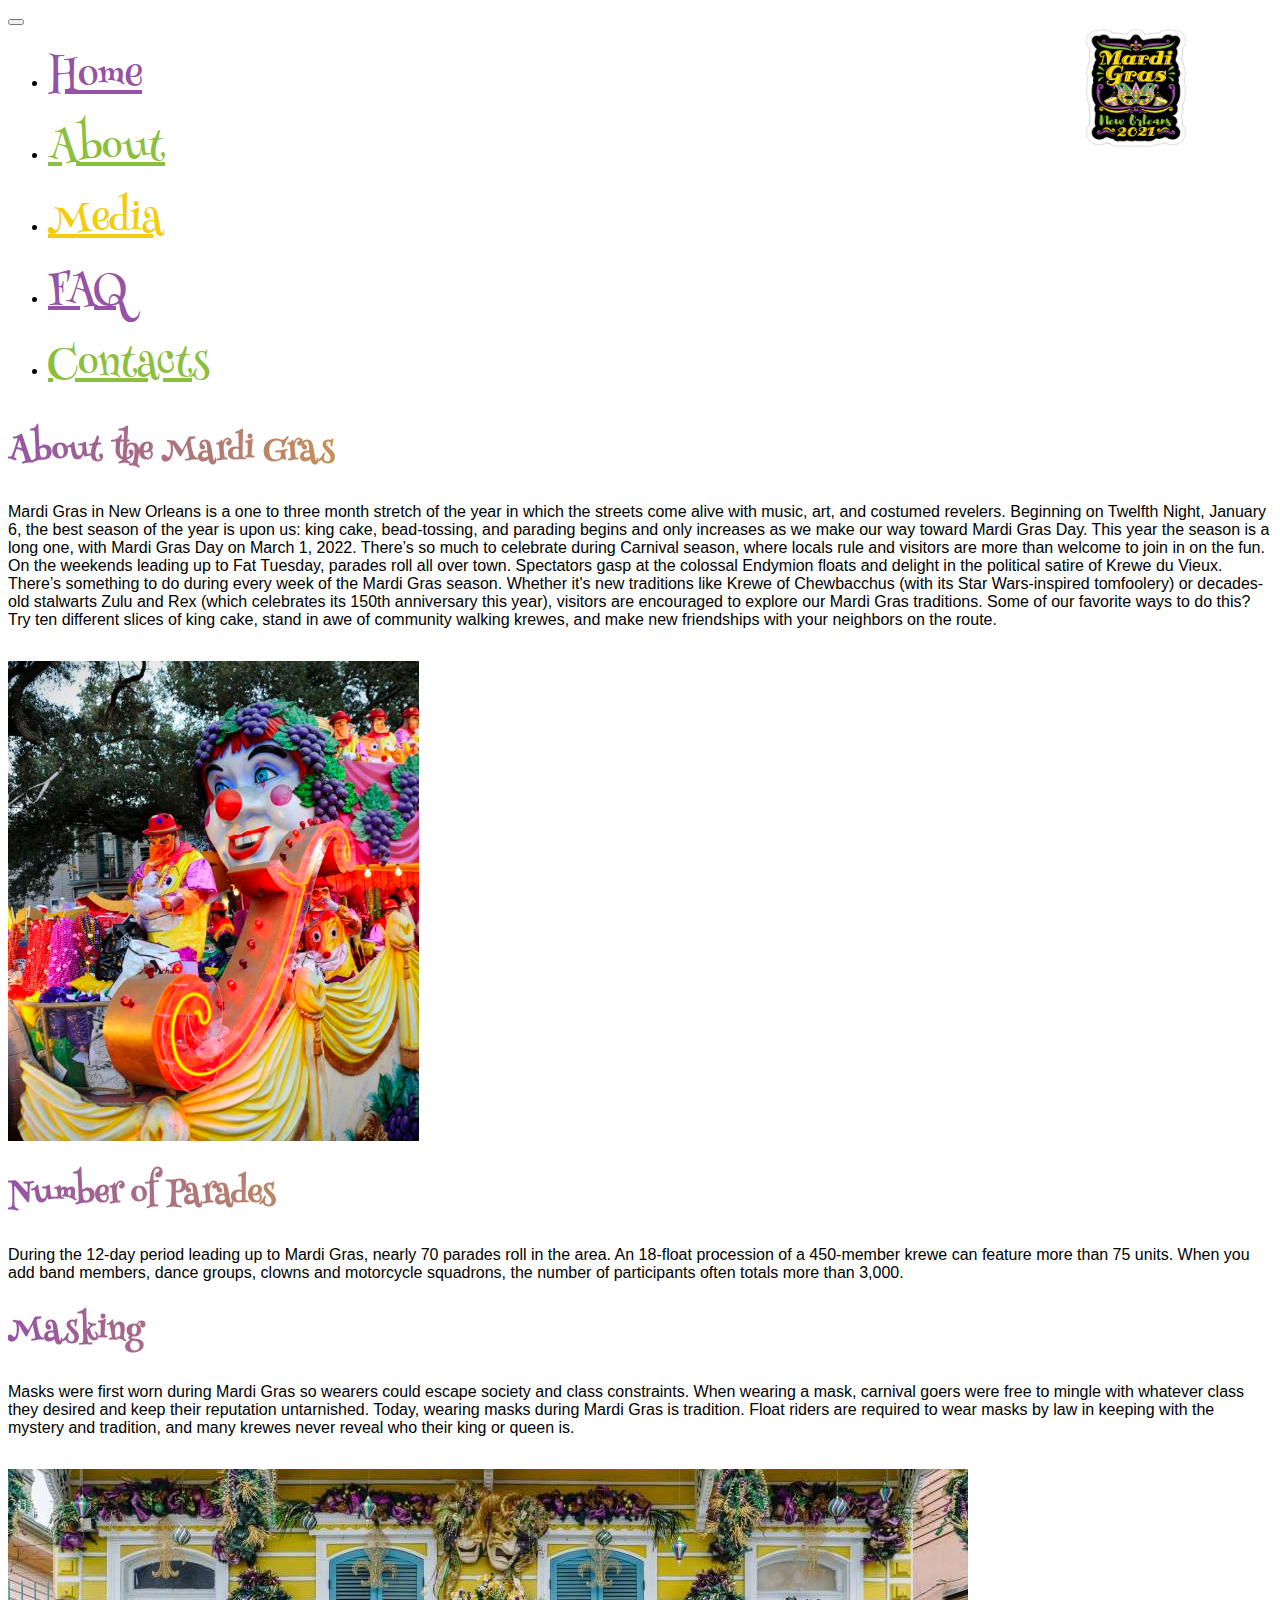
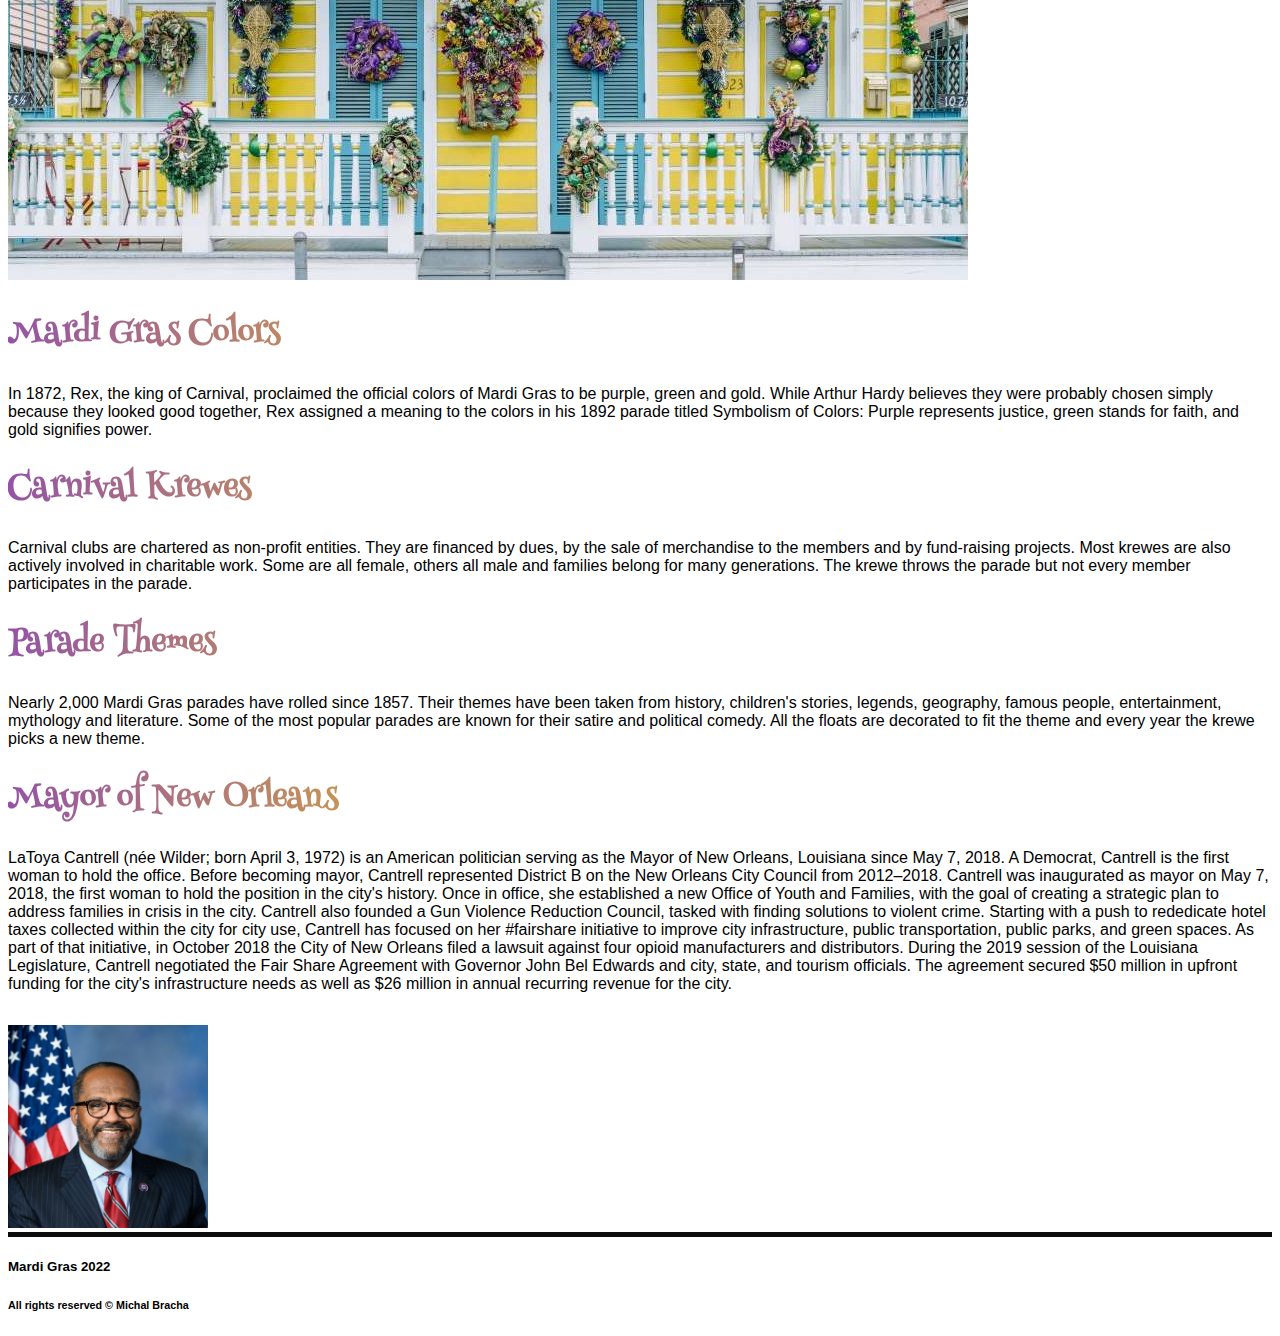
<file: about.html>
<!DOCTYPE html>
<html lang="en">
  <head>
    <meta charset="UTF-8" />
    <meta http-equiv="X-UA-Compatible" content="IE=edge" />
    <meta name="viewport" content="width=device-width, initial-scale=1.0" />
    <!-- font-awesome link -->
    <link
      rel="stylesheet"
      href="https://cdnjs.cloudflare.com/ajax/libs/font-awesome/6.1.1/css/all.min.css"
      integrity="sha512-KfkfwYDsLkIlwQp6LFnl8zNdLGxu9YAA1QvwINks4PhcElQSvqcyVLLD9aMhXd13uQjoXtEKNosOWaZqXgel0g=="
      crossorigin="anonymous"
      referrerpolicy="no-referrer"
    />
    <!-- bootstrap link -->
    <link
      href="https://cdn.jsdelivr.net/npm/bootstrap@5.1.3/dist/css/bootstrap.min.css"
      rel="stylesheet"
      integrity="sha384-1BmE4kWBq78iYhFldvKuhfTAU6auU8tT94WrHftjDbrCEXSU1oBoqyl2QvZ6jIW3"
      crossorigin="anonymous"
    />
    <!-- my style link -->
    <link rel="stylesheet" href="scss/style.css" />
    <title>About</title>
  </head>
  <body>
    <!-- navbar -->
    <nav class="navbar navbar-expand-md navbar-dark bg-dark sticky-top">
      <div class="container logo"></div>
      <div class="container-fluid">
        <button
          class="navbar-toggler"
          type="button"
          data-bs-toggle="collapse"
          data-bs-target="#navbarSupportedContent"
          aria-controls="navbarSupportedContent"
          aria-expanded="false"
          aria-label="Toggle navigation"
        >
          <span class="navbar-toggler-icon"></span>
        </button>
        <div class="collapse navbar-collapse" id="navbarSupportedContent">
          <ul class="navbar-nav me-auto mb-2 mb-md-0 mx-auto">
            <li class="nav-item">
              <a
                class="nav-link active AColor mx-2"
                aria-current="page"
                href="index.html"
                >Home</a
              >
            </li>
            <li class="nav-item">
              <a
                class="nav-link BColor mx-2"
                aria-current="page"
                href="about.html"
                >About</a
              >
            </li>
            <li class="nav-item">
              <a
                class="nav-link CColor mx-2"
                aria-current="page"
                href="media.html"
                >Media</a
              >
            </li>
            <li class="nav-item">
              <a
                class="nav-link AColor mx-2"
                aria-current="page"
                href="FAQ.html"
                >FAQ</a
              >
            </li>
            <li class="nav-item">
              <a
                class="nav-link BColor mx-2"
                aria-current="page"
                href="Contacts.html"
                >Contacts</a
              >
            </li>
          </ul>
        </div>
      </div>
    </nav>

    <div class="container">
      <div class="row">
        <div class="col-lg-6">
          <h1 class="headlines mt-5">About the Mardi Gras</h1>
          <p>
            Mardi Gras in New Orleans is a one to three month stretch of the
            year in which the streets come alive with music, art, and costumed
            revelers. Beginning on Twelfth Night, January 6, the best season of
            the year is upon us: king cake, bead-tossing, and parading begins
            and only increases as we make our way toward Mardi Gras Day. This
            year the season is a long one, with Mardi Gras Day on March 1, 2022.
            There’s so much to celebrate during Carnival season, where locals
            rule and visitors are more than welcome to join in on the fun. On
            the weekends leading up to Fat Tuesday, parades roll all over town.
            Spectators gasp at the colossal Endymion floats and delight in the
            political satire of Krewe du Vieux. There’s something to do during
            every week of the Mardi Gras season. Whether it's new traditions
            like Krewe of Chewbacchus (with its Star Wars-inspired tomfoolery)
            or decades-old stalwarts Zulu and Rex (which celebrates its 150th
            anniversary this year), visitors are encouraged to explore our Mardi
            Gras traditions. Some of our favorite ways to do this? Try ten
            different slices of king cake, stand in awe of community walking
            krewes, and make new friendships with your neighbors on the route.
          </p>
        </div>
        <img
          src="/images/gal12.jpg"
          alt="Photo from the Mardi Gras celebrations"
          class="col-lg-6 imgAbout mt-5"
        />

        <div class="col-lg-6">
          <h1 class="headlines mt-5">Number of Parades</h1>
          <p>
            During the 12-day period leading up to Mardi Gras, nearly 70 parades
            roll in the area. An 18-float procession of a 450-member krewe can
            feature more than 75 units. When you add band members, dance groups,
            clowns and motorcycle squadrons, the number of participants often
            totals more than 3,000.
          </p>
        </div>
        <div class="col-lg-6">
          <h1 class="headlines mt-5">Masking</h1>
          <p>
            Masks were first worn during Mardi Gras so wearers could escape
            society and class constraints. When wearing a mask, carnival goers
            were free to mingle with whatever class they desired and keep their
            reputation untarnished. Today, wearing masks during Mardi Gras is
            tradition. Float riders are required to wear masks by law in keeping
            with the mystery and tradition, and many krewes never reveal who
            their king or queen is.
          </p>
        </div>

        <img
          src="/images/mardu gras colors.jpg"
          alt="mardu gras colors"
          class="col-lg-6 imgAbout mt-5"
        />
        <div class="col-lg-6">
          <h1 class="headlines mt-5">Mardi Gras Colors</h1>
          <p>
            In 1872, Rex, the king of Carnival, proclaimed the official colors
            of Mardi Gras to be purple, green and gold. While Arthur Hardy
            believes they were probably chosen simply because they looked good
            together, Rex assigned a meaning to the colors in his 1892 parade
            titled Symbolism of Colors: Purple represents justice, green stands
            for faith, and gold signifies power.
          </p>
        </div>

        <div class="col-lg-6">
          <h1 class="headlines mt-5">Carnival Krewes</h1>
          <p>
            Carnival clubs are chartered as non-profit entities. They are
            financed by dues, by the sale of merchandise to the members and by
            fund-raising projects. Most krewes are also actively involved in
            charitable work. Some are all female, others all male and families
            belong for many generations. The krewe throws the parade but not
            every member participates in the parade.
          </p>
        </div>
        <div class="col-lg-6">
          <h1 class="headlines mt-5">Parade Themes</h1>
          <p>
            Nearly 2,000 Mardi Gras parades have rolled since 1857. Their themes
            have been taken from history, children's stories, legends,
            geography, famous people, entertainment, mythology and literature.
            Some of the most popular parades are known for their satire and
            political comedy. All the floats are decorated to fit the theme and
            every year the krewe picks a new theme.
          </p>
        </div>

        <div class="col-lg-6">
          <h1 class="headlines mt-5">Mayor of New Orleans</h1>
          <p>
            LaToya Cantrell (née Wilder; born April 3, 1972) is an American
            politician serving as the Mayor of New Orleans, Louisiana since May
            7, 2018. A Democrat, Cantrell is the first woman to hold the office.
            Before becoming mayor, Cantrell represented District B on the New
            Orleans City Council from 2012–2018. Cantrell was inaugurated as
            mayor on May 7, 2018, the first woman to hold the position in the
            city's history. Once in office, she established a new Office of
            Youth and Families, with the goal of creating a strategic plan to
            address families in crisis in the city. Cantrell also founded a Gun
            Violence Reduction Council, tasked with finding solutions to violent
            crime. Starting with a push to rededicate hotel taxes collected
            within the city for city use, Cantrell has focused on her #fairshare
            initiative to improve city infrastructure, public transportation,
            public parks, and green spaces. As part of that initiative, in
            October 2018 the City of New Orleans filed a lawsuit against four
            opioid manufacturers and distributors. During the 2019 session of
            the Louisiana Legislature, Cantrell negotiated the Fair Share
            Agreement with Governor John Bel Edwards and city, state, and
            tourism officials. The agreement secured $50 million in upfront
            funding for the city's infrastructure needs as well as $26 million
            in annual recurring revenue for the city. 
          </p>
        </div>
        <img
          src="/images/Rep._Troy_Carter.jpg"
          alt="Mayor of New Orleans"
          width="200"
          class="col-lg-6 imgAbout mt-5"
        />
      </div>
    </div>
     <!-- footer -->
     <footer>
      <div class="alert alert-secondary text-center borderTop mb-0 mt-3" role="alert">
        <h5>Mardi Gras 2022</h5>
        <h6>All rights reserved © Michal Bracha</h6>
        <div class="fs-4">
          <i class="fa-brands fa-whatsapp"></i>
          <i class="fa-brands fa-facebook-square"></i>
          <i class="fa-brands fa-instagram-square"></i>
        </div>
      </div>
    </footer>
    <!-- js bootstrap script -->
    <script
      src="https://cdn.jsdelivr.net/npm/bootstrap@5.1.3/dist/js/bootstrap.bundle.min.js"
      integrity="sha384-ka7Sk0Gln4gmtz2MlQnikT1wXgYsOg+OMhuP+IlRH9sENBO0LRn5q+8nbTov4+1p"
      crossorigin="anonymous"
    ></script>
  </body>
</html>
</file>
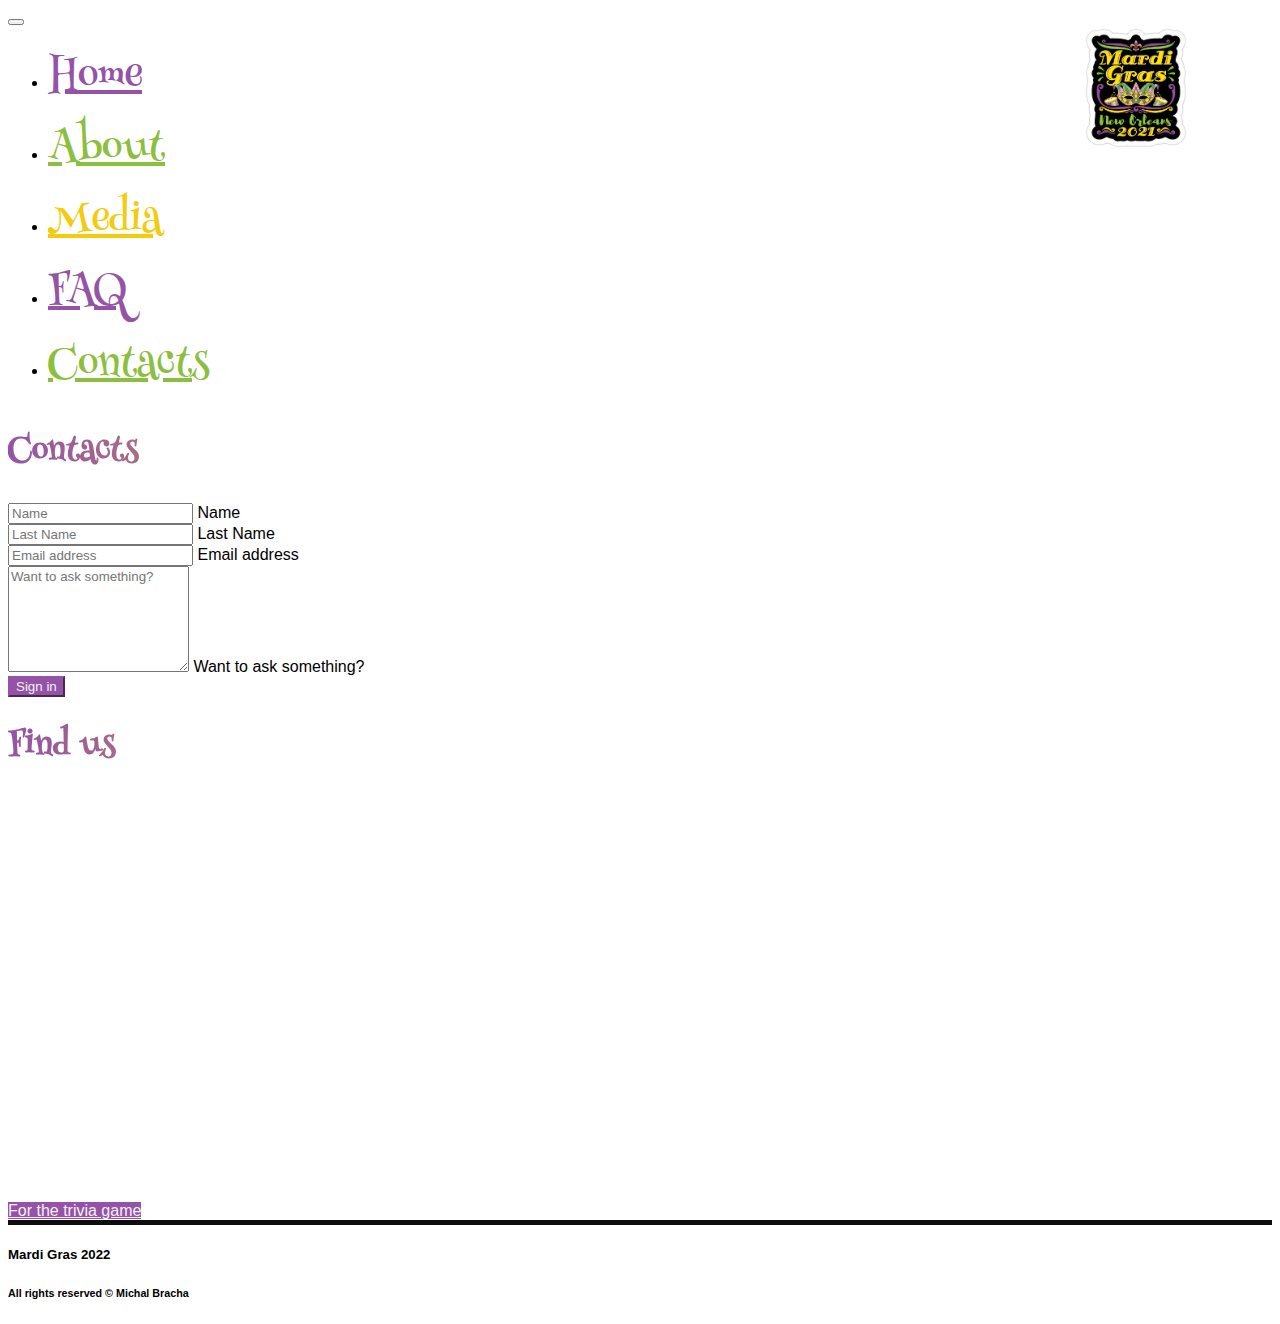
<file: Contacts.html>
<!DOCTYPE html>
<html lang="en">
  <head>
    <meta charset="UTF-8" />
    <meta http-equiv="X-UA-Compatible" content="IE=edge" />
    <meta name="viewport" content="width=device-width, initial-scale=1.0" />
    <!-- font-awesome link -->
    <link
      rel="stylesheet"
      href="https://cdnjs.cloudflare.com/ajax/libs/font-awesome/6.1.1/css/all.min.css"
      integrity="sha512-KfkfwYDsLkIlwQp6LFnl8zNdLGxu9YAA1QvwINks4PhcElQSvqcyVLLD9aMhXd13uQjoXtEKNosOWaZqXgel0g=="
      crossorigin="anonymous"
      referrerpolicy="no-referrer"
    />
    <!-- bootstrap link -->
    <link
      href="https://cdn.jsdelivr.net/npm/bootstrap@5.1.3/dist/css/bootstrap.min.css"
      rel="stylesheet"
      integrity="sha384-1BmE4kWBq78iYhFldvKuhfTAU6auU8tT94WrHftjDbrCEXSU1oBoqyl2QvZ6jIW3"
      crossorigin="anonymous"
    />
    <!-- my style link -->
    <link rel="stylesheet" href="scss/style.css" />
    <title>Contacts</title>
  </head>
  <body class="d-flex flex-column min-vh-100">
    <!-- navbar -->
    <nav class="navbar navbar-expand-md navbar-dark bg-dark sticky-top">
      <div class="container logo"></div>
      <div class="container-fluid">
        <button
          class="navbar-toggler"
          type="button"
          data-bs-toggle="collapse"
          data-bs-target="#navbarSupportedContent"
          aria-controls="navbarSupportedContent"
          aria-expanded="false"
          aria-label="Toggle navigation"
        >
          <span class="navbar-toggler-icon"></span>
        </button>
        <div class="collapse navbar-collapse" id="navbarSupportedContent">
          <ul class="navbar-nav me-auto mb-2 mb-md-0 mx-auto">
            <li class="nav-item">
              <a
                class="nav-link active AColor mx-2"
                aria-current="page"
                href="index.html"
                >Home</a
              >
            </li>
            <li class="nav-item">
              <a
                class="nav-link BColor mx-2"
                aria-current="page"
                href="about.html"
                >About</a
              >
            </li>
            <li class="nav-item">
              <a
                class="nav-link CColor mx-2"
                aria-current="page"
                href="media.html"
                >Media</a
              >
            </li>
            <li class="nav-item">
              <a
                class="nav-link AColor mx-2"
                aria-current="page"
                href="FAQ.html"
                >FAQ</a
              >
            </li>
            <li class="nav-item">
              <a
                class="nav-link BColor mx-2"
                aria-current="page"
                href="Contacts.html"
                >Contacts</a
              >
            </li>
          </ul>
        </div>
      </div>
    </nav>

    <div class="container">
      <div class="row">
        <!-- form-->
        <form class="col-md-6" id="formId">
          <h1 class="headlines mt-5">Contacts</h1>
          <div class="form-floating mb-3">
            <input
              type="text"
              class="form-control"
              id="floatingName"
              placeholder="Name"
              minlength="2"
            />
            <label for="floatingName">Name</label>
          </div>

          <div class="form-floating mb-3">
            <input
              type="text"
              class="form-control"
              id="floatingInputLN"
              placeholder="Last Name"
            />
            <label for="floatingInputLN">Last Name</label>
          </div>

          <div class="form-floating mb-3">
            <input
              type="email"
              class="form-control"
              id="floatingInputE"
              placeholder="Email address"
            />
            <label for="floatingInputE">Email address</label>
          </div>

          <div class="form-floating">
            <textarea
              class="form-control"
              placeholder="Want to ask something?"
              id="floatingTextarea2"
              style="height: 100px"
              required
            ></textarea>
            <label for="floatingTextarea2">Want to ask something?</label>
          </div>
          <div class="d-grid m-3">
            <button
              type="submit"
              class="btn btn_myBg my-3"
              onclick="submitBTNFloating(event)"
            >
              Sign in
            </button>
          </div>
        </form>
        <!-- map -->
        <div class="col-md-6">
          <h1 class="headlines mt-5">Find us</h1>
          <iframe
            src="https://www.google.com/maps/embed?pb=!1m18!1m12!1m3!1d3457.5438496543893!2d-90.05928851511256!3d29.935031681922204!2m3!1f0!2f0!3f0!3m2!1i1024!2i768!4f13.1!3m3!1m2!1s0x8620a665b6e83859%3A0x4e72d9c967d28d8e!2z16LXldec150g15TXnteQ16jXk9eZLdeS16jXkCDXqdecINeR15zXmdeZ158g16fXqNef!5e0!3m2!1siw!2sil!4v1651355397227!5m2!1siw!2sil"
            width="100%"
            height="400"
            style="border: 0"
            allowfullscreen=""
            loading="lazy"
            referrerpolicy="no-referrer-when-downgrade"
          ></iframe>
        </div>
      </div>
    </div>
    <div class="d-grid m-3">
      <a href="Trivia.html" class="btn btn_myBg" type="button">For the trivia game</a>
    </div>
    <!-- footer -->
    <footer class="mt-auto">
      <div
        class="alert alert-secondary text-center borderTop mb-0 bottom"
        role="alert"
      >
        <h5>Mardi Gras 2022</h5>
        <h6>All rights reserved © Michal Bracha</h6>
        <div class="fs-4">
          <i class="fa-brands fa-whatsapp"></i>
          <i class="fa-brands fa-facebook-square"></i>
          <i class="fa-brands fa-instagram-square"></i>
        </div>
      </div>
    </footer>
    <!-- js bootstrap script -->
    <script
      src="https://cdn.jsdelivr.net/npm/bootstrap@5.1.3/dist/js/bootstrap.bundle.min.js"
      integrity="sha384-ka7Sk0Gln4gmtz2MlQnikT1wXgYsOg+OMhuP+IlRH9sENBO0LRn5q+8nbTov4+1p"
      crossorigin="anonymous"
    ></script>
    <!-- my script -->
    <script src="js/contacts.js"></script>
  </body>
</html>
</file>
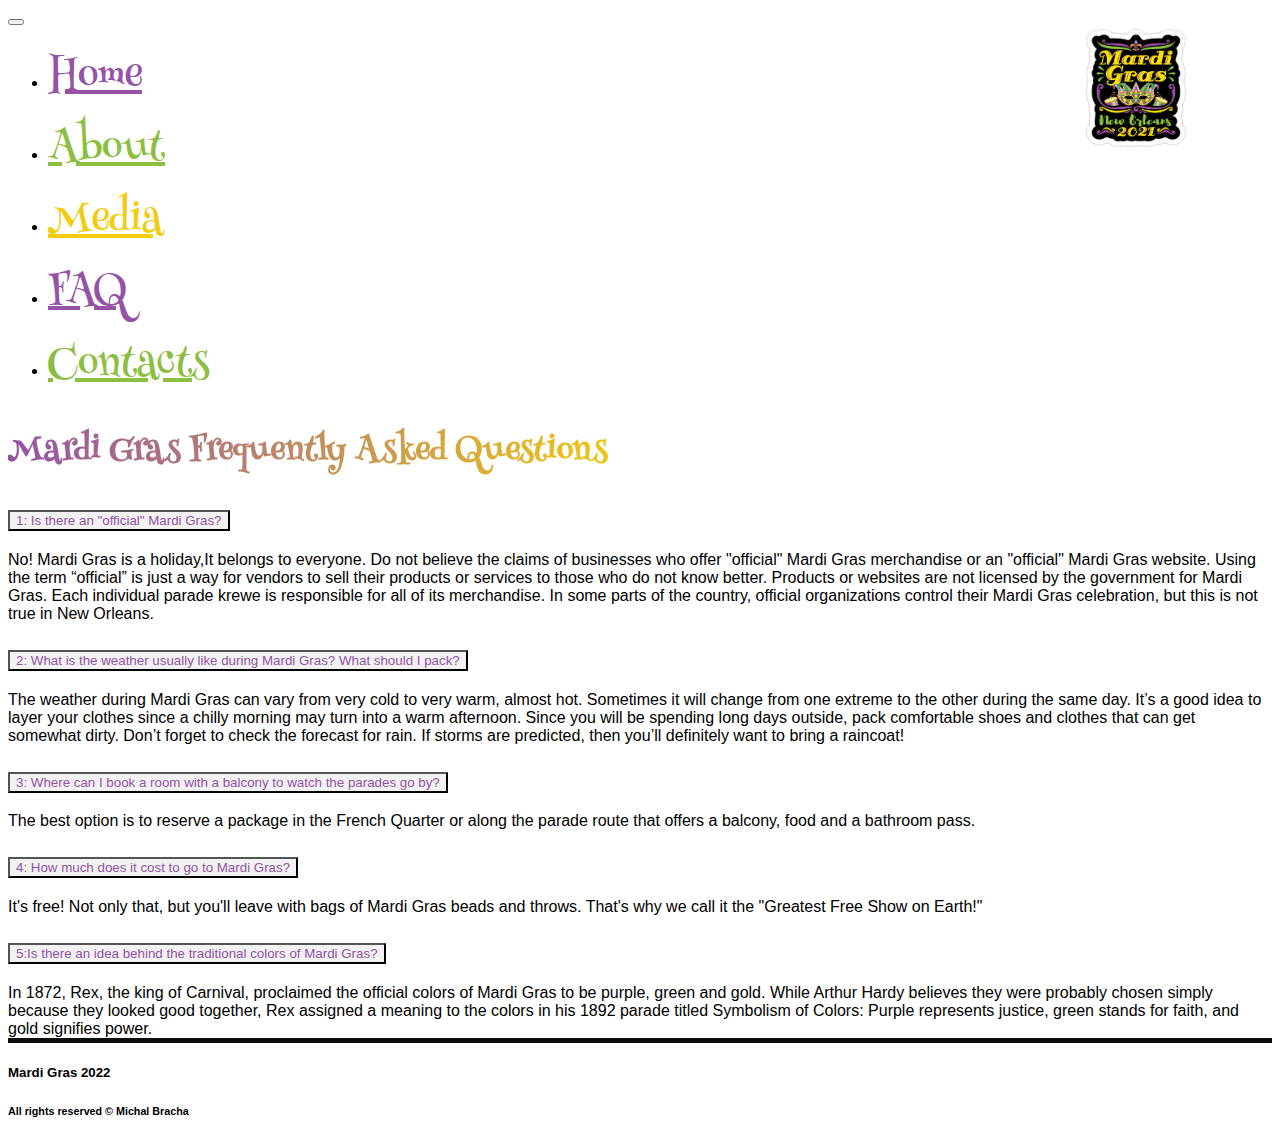
<file: FAQ.html>
<!DOCTYPE html>
<html lang="en">
  <head>
    <meta charset="UTF-8" />
    <meta http-equiv="X-UA-Compatible" content="IE=edge" />
    <meta name="viewport" content="width=device-width, initial-scale=1.0" />
    <!-- font-awesome link -->
    <link
      rel="stylesheet"
      href="https://cdnjs.cloudflare.com/ajax/libs/font-awesome/6.1.1/css/all.min.css"
      integrity="sha512-KfkfwYDsLkIlwQp6LFnl8zNdLGxu9YAA1QvwINks4PhcElQSvqcyVLLD9aMhXd13uQjoXtEKNosOWaZqXgel0g=="
      crossorigin="anonymous"
      referrerpolicy="no-referrer"
    />
    <!-- bootstrap link -->
    <link
      href="https://cdn.jsdelivr.net/npm/bootstrap@5.1.3/dist/css/bootstrap.min.css"
      rel="stylesheet"
      integrity="sha384-1BmE4kWBq78iYhFldvKuhfTAU6auU8tT94WrHftjDbrCEXSU1oBoqyl2QvZ6jIW3"
      crossorigin="anonymous"
    />
    <!-- my style link -->
    <link rel="stylesheet" href="scss/style.css" />
    <title>FAQ</title>
  </head>
  <body class="d-flex flex-column min-vh-100">
    <!-- navbar -->
    <nav class="navbar navbar-expand-md navbar-dark bg-dark sticky-top">
      <div class="container logo"></div>
      <div class="container-fluid">
        <button
          class="navbar-toggler"
          type="button"
          data-bs-toggle="collapse"
          data-bs-target="#navbarSupportedContent"
          aria-controls="navbarSupportedContent"
          aria-expanded="false"
          aria-label="Toggle navigation"
        >
          <span class="navbar-toggler-icon"></span>
        </button>
        <div class="collapse navbar-collapse" id="navbarSupportedContent">
          <ul class="navbar-nav me-auto mb-2 mb-md-0 mx-auto">
            <li class="nav-item">
              <a
                class="nav-link active AColor mx-2"
                aria-current="page"
                href="index.html"
                >Home</a
              >
            </li>
            <li class="nav-item">
              <a
                class="nav-link BColor mx-2"
                aria-current="page"
                href="about.html"
                >About</a
              >
            </li>
            <li class="nav-item">
              <a
                class="nav-link CColor mx-2"
                aria-current="page"
                href="media.html"
                >Media</a
              >
            </li>
            <li class="nav-item">
              <a
                class="nav-link AColor mx-2"
                aria-current="page"
                href="FAQ.html"
                >FAQ</a
              >
            </li>
            <li class="nav-item">
              <a
                class="nav-link BColor mx-2"
                aria-current="page"
                href="Contacts.html"
                >Contacts</a
              >
            </li>
          </ul>
        </div>
      </div>
    </nav>

    <!-- Accordion -->
    <div class="container mb-5">
      <h1 class="headlines my-5">Mardi Gras Frequently Asked Questions</h1>
      <div class="accordion" id="accordionPanelsStayOpenExample">
        <!-- One -->
        <div class="accordion-item">
          <h2 class="accordion-header" id="panelsStayOpen-headingOne">
            <button
              class="accordion-button AccordionStyle collapsed"
              type="button"
              data-bs-toggle="collapse"
              data-bs-target="#panelsStayOpen-collapseOne"
              aria-expanded="true"
              aria-controls="panelsStayOpen-collapseOne"
            >
              1: Is there an "official" Mardi Gras?
            </button>
          </h2>
          <div
            id="panelsStayOpen-collapseOne"
            class="accordion-collapse collapse show"
            aria-labelledby="panelsStayOpen-headingOne"
          >
            <div class="accordion-body">
              No! Mardi Gras is a holiday,It belongs to everyone. Do not believe
              the claims of businesses who offer "official" Mardi Gras
              merchandise or an "official" Mardi Gras website. Using the term
              “official” is just a way for vendors to sell their products or
              services to those who do not know better. Products or websites are
              not licensed by the government for Mardi Gras. Each individual
              parade krewe is responsible for all of its merchandise. In some
              parts of the country, official organizations control their Mardi
              Gras celebration, but this is not true in New Orleans.
            </div>
          </div>
        </div>
        <!-- Two -->
        <div class="accordion-item">
          <h2 class="accordion-header" id="panelsStayOpen-headingTwo">
            <button
              class="accordion-button collapsed  AccordionStyle"
              type="button"
              data-bs-toggle="collapse"
              data-bs-target="#panelsStayOpen-collapseTwo"
              aria-expanded="false"
              aria-controls="panelsStayOpen-collapseTwo"
            >
              2: What is the weather usually like during Mardi Gras? What should
              I pack?
            </button>
          </h2>
          <div
            id="panelsStayOpen-collapseTwo"
            class="accordion-collapse collapse"
            aria-labelledby="panelsStayOpen-headingTwo"
          >
            <div class="accordion-body">
              The weather during Mardi Gras can vary from very cold to very
              warm, almost hot. Sometimes it will change from one extreme to the
              other during the same day. It’s a good idea to layer your clothes
              since a chilly morning may turn into a warm afternoon. Since you
              will be spending long days outside, pack comfortable shoes and
              clothes that can get somewhat dirty. Don’t forget to check the
              forecast for rain. If storms are predicted, then you’ll definitely
              want to bring a raincoat!
            </div>
          </div>
        </div>
        <!-- Three -->
        <div class="accordion-item">
          <h2 class="accordion-header" id="panelsStayOpen-headingThree">
            <button
              class="accordion-button text-danger collapsed  AccordionStyle"
              type="button"
              data-bs-toggle="collapse"
              data-bs-target="#panelsStayOpen-collapseThree"
              aria-expanded="false"
              aria-controls="panelsStayOpen-collapseThree"
            >
              3: Where can I book a room with a balcony to watch the parades go
              by?
            </button>
          </h2>
          <div
            id="panelsStayOpen-collapseThree"
            class="accordion-collapse collapse"
            aria-labelledby="panelsStayOpen-headingThree"
          >
            <div class="accordion-body">
              The best option is to reserve a package in the French Quarter or
              along the parade route that offers a balcony, food and a bathroom
              pass.
            </div>
          </div>
        </div>
        <!-- Four -->
        <div class="accordion-item">
          <h2 class="accordion-header" id="panelsStayOpen-headingFour">
            <button
              class="accordion-button collapsed AccordionStyle"
              type="button"
              data-bs-toggle="collapse"
              data-bs-target="#panelsStayOpen-collapseFour"
              aria-expanded="false"
              aria-controls="panelsStayOpen-collapseFour"
            >
              4: How much does it cost to go to Mardi Gras?
            </button>
          </h2>
          <div
            id="panelsStayOpen-collapseFour"
            class="accordion-collapse collapse"
            aria-labelledby="panelsStayOpen-headingFour"
          >
            <div class="accordion-body">
              It's free! Not only that, but you'll leave with bags of Mardi Gras
              beads and throws. That's why we call it the "Greatest Free Show on
              Earth!"
            </div>
          </div>
        </div>
        <!-- Five -->
        <div class="accordion-item">
          <h2 class="accordion-header" id="panelsStayOpen-headingFive">
            <button
              class="accordion-button collapsed  AccordionStyle"
              type="button"
              data-bs-toggle="collapse"
              data-bs-target="#panelsStayOpen-collapseFive"
              aria-expanded="false"
              aria-controls="panelsStayOpen-collapseFive"
            >
              5:Is there an idea behind the traditional colors of Mardi Gras?
            </button>
          </h2>
          <div
            id="panelsStayOpen-collapseFive"
            class="accordion-collapse collapse"
            aria-labelledby="panelsStayOpen-headingFive"
          >
            <div class="accordion-body">
              In 1872, Rex, the king of Carnival, proclaimed the official colors
              of Mardi Gras to be purple, green and gold. While Arthur Hardy
              believes they were probably chosen simply because they looked good
              together, Rex assigned a meaning to the colors in his 1892 parade
              titled Symbolism of Colors: Purple represents justice, green
              stands for faith, and gold signifies power.
            </div>
          </div>
        </div>
      </div>
    </div>
    <!-- footer -->
    <footer class="mt-auto">
      <div
        class="alert alert-secondary text-center borderTop mb-0 bottom"
        role="alert"
      >
        <h5>Mardi Gras 2022</h5>
        <h6>All rights reserved © Michal Bracha</h6>
        <div class="fs-4">
          <i class="fa-brands fa-whatsapp"></i>
          <i class="fa-brands fa-facebook-square"></i>
          <i class="fa-brands fa-instagram-square"></i>
        </div>
      </div>
    </footer>
    <!-- js bootstrap script -->
    <script
      src="https://cdn.jsdelivr.net/npm/bootstrap@5.1.3/dist/js/bootstrap.bundle.min.js"
      integrity="sha384-ka7Sk0Gln4gmtz2MlQnikT1wXgYsOg+OMhuP+IlRH9sENBO0LRn5q+8nbTov4+1p"
      crossorigin="anonymous"
    ></script>
  </body>
</html>
</file>
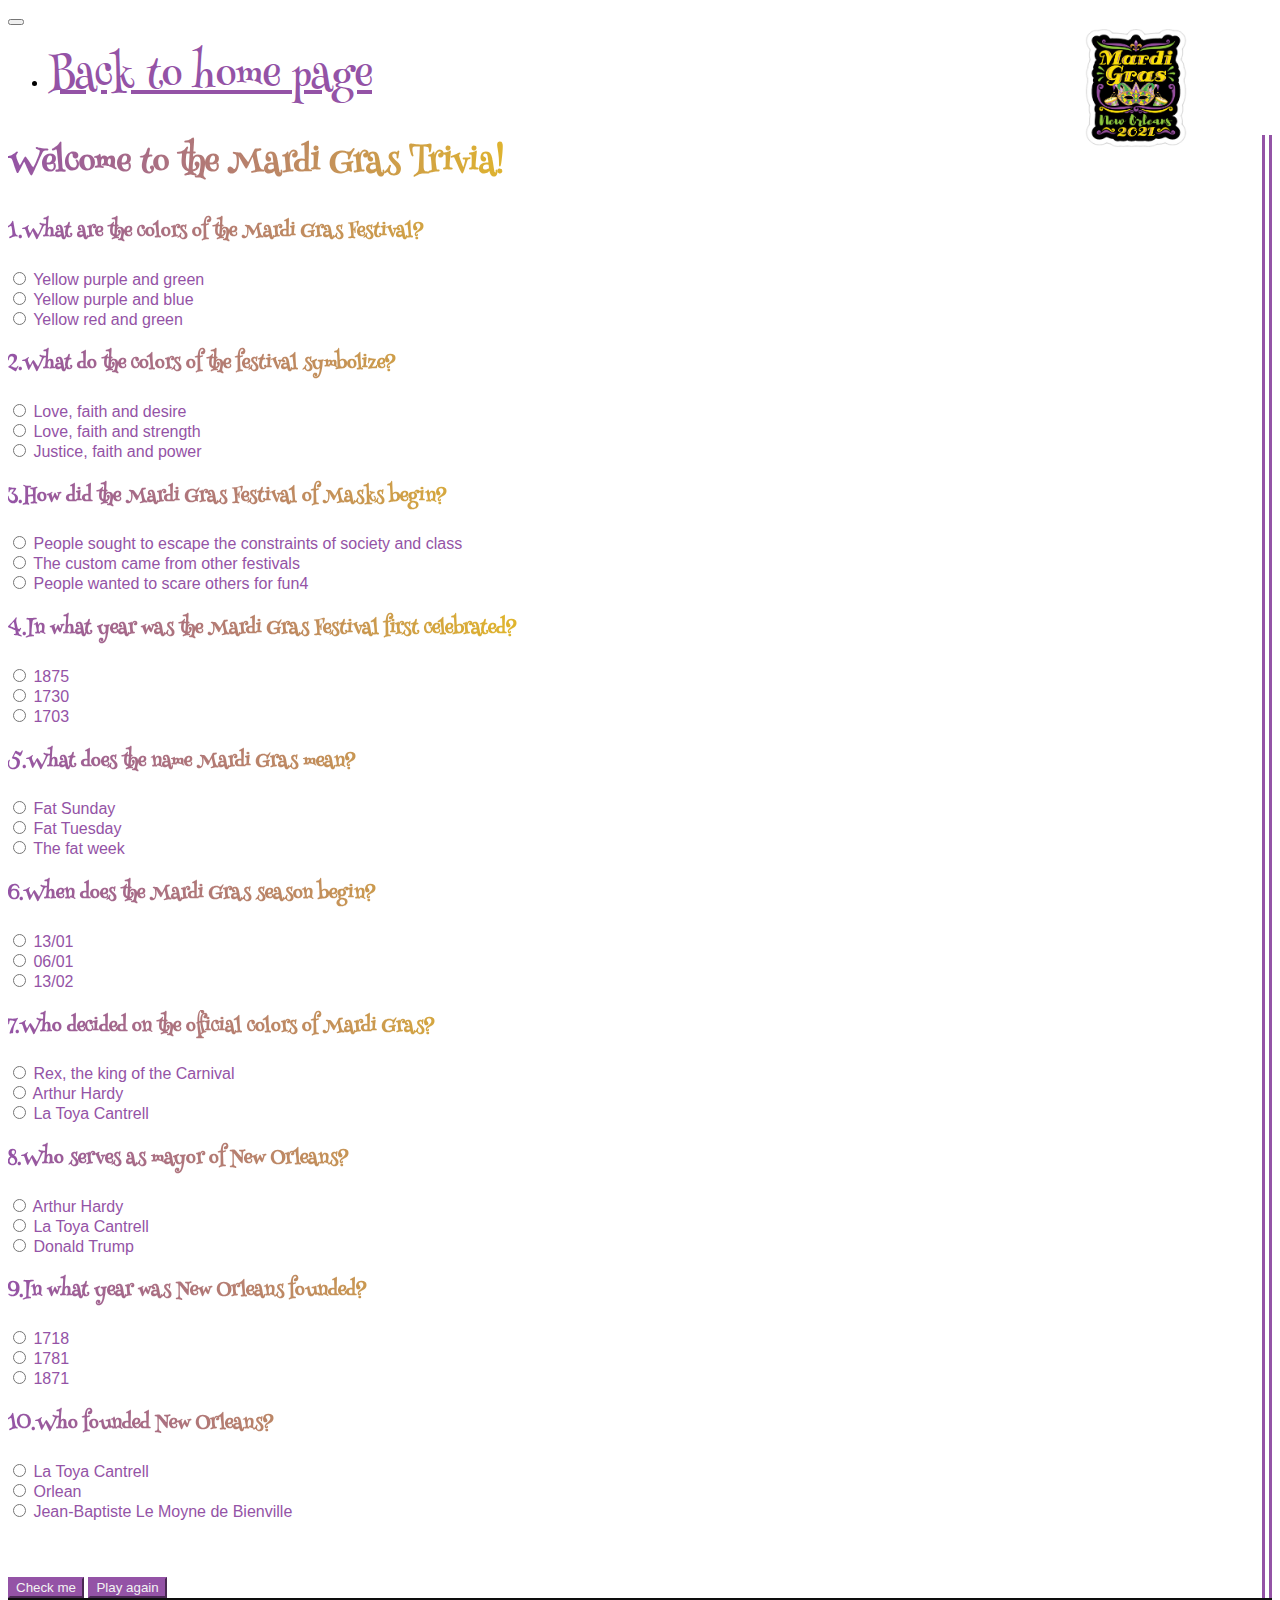
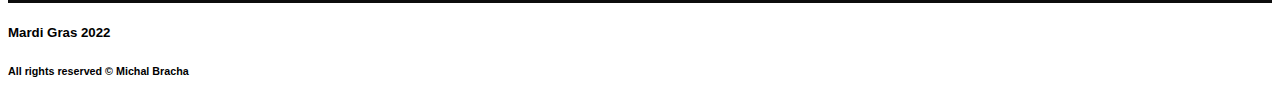
<file: Trivia.html>
<!DOCTYPE html>
<html lang="en">
  <head>
    <meta charset="UTF-8" />
    <meta http-equiv="X-UA-Compatible" content="IE=edge" />
    <meta name="viewport" content="width=device-width, initial-scale=1.0" />
    <!-- font-awesome link -->
    <link
      rel="stylesheet"
      href="https://cdnjs.cloudflare.com/ajax/libs/font-awesome/6.1.1/css/all.min.css"
      integrity="sha512-KfkfwYDsLkIlwQp6LFnl8zNdLGxu9YAA1QvwINks4PhcElQSvqcyVLLD9aMhXd13uQjoXtEKNosOWaZqXgel0g=="
      crossorigin="anonymous"
      referrerpolicy="no-referrer"
    />
    <!-- bootstrap link -->
    <link
      href="https://cdn.jsdelivr.net/npm/bootstrap@5.1.3/dist/css/bootstrap.min.css"
      rel="stylesheet"
      integrity="sha384-1BmE4kWBq78iYhFldvKuhfTAU6auU8tT94WrHftjDbrCEXSU1oBoqyl2QvZ6jIW3"
      crossorigin="anonymous"
    />
    <!-- Animations link -->
    <link
      rel="stylesheet"
      href="https://cdnjs.cloudflare.com/ajax/libs/animate.css/4.1.1/animate.min.css"
    />
    <!-- my style link -->
    <link rel="stylesheet" href="scss/style.css" />
    <title>Trivia</title>
  </head>
  <body>
    <!-- navbar -->
    <nav class="navbar navbar-expand-sm navbar-dark bg-dark sticky-top">
      <div class="container logo"></div>
      <div class="container-fluid">
        <button
          class="navbar-toggler"
          type="button"
          data-bs-toggle="collapse"
          data-bs-target="#navbarSupportedContent"
          aria-controls="navbarSupportedContent"
          aria-expanded="false"
          aria-label="Toggle navigation"
        >
          <span class="navbar-toggler-icon"></span>
        </button>
        <div class="collapse navbar-collapse" id="navbarSupportedContent">
          <ul class="navbar-nav me-auto mb-2 mb-md-0">
            <li class="nav-item">
              <a
                class="nav-link active AColor mx-2"
                aria-current="page"
                href="index.html"
                >Back to home page</a
              >
            </li>
          </ul>
        </div>
      </div>
    </nav>
   
    <form class="container borderCon my-5">
      <h1 class="headlines mb-5">
        Welcome to the Mardi Gras Trivia!
      </h1>
      <!-- 1*1 -->
      <div class="animate__animated animate__fadeInTopLeft">
        <h3 id="question_id" class="headlines">
          1.What are the colors of the Mardi Gras Festival?
        </h3>
        <!-- 1 -->
        <div class="colorA">
          <div class="form-check">
            <input
              class="form-check-input"
              type="radio"
              name="_flexRadioDefault"
              id="flexRadioDefault1"
              value="a"
              
              
            />
            <label
              class="form-check-label"
              for="flexRadioDefault1"
              id="Answer1_id"
            >
              <!-- תשובה נכונה -->
              Yellow purple and green
            </label>
          </div>
          <!-- 2 -->
          <div class="form-check">
            <input
              class="form-check-input"
              type="radio"
              name="_flexRadioDefault"
              id="flexRadioDefault2"
              value="b"
           
            />
            <label
              class="form-check-label"
              for="flexRadioDefault2"
              id="Answer2_id"
            >
              Yellow purple and blue
            </label>
          </div>
          <!-- 3 -->
          <div class="form-check">
            <input
              class="form-check-input"
              type="radio"
              name="_flexRadioDefault"
              id="flexRadioDefault3"
              value="c"
             
            />
            <label
              class="form-check-label"
              for="flexRadioDefault3"
              id="Answer3_id"
            >
              Yellow red and green
            </label>
          </div>
        </div>
      </div>

      <!-- 2*2 -->
      <div class="colorA animate__animated animate__fadeInTopRight">
        <h3 id="question_id" class="headlines">
          2.What do the colors of the festival symbolize?
        </h3>
        <div>
          <!-- 1 -->
          <div class="form-check">
            <input
              class="form-check-input"
              type="radio"
              name="_flexRadioDefault2"
              id="flexRadioDefault4"
              value="b"
             
            />
            <label
              class="form-check-label"
              for="flexRadioDefault4"
              id="Answer4_id"
            >
              Love, faith and desire
            </label>
          </div>
          <!-- 2 -->
          <div class="form-check">
            <input
              class="form-check-input"
              type="radio"
              name="_flexRadioDefault2"
              id="flexRadioDefault5"
              value="b"
              
            />
            <label
              class="form-check-label"
              for="flexRadioDefault5"
              id="Answer5_id"
            >
              Love, faith and strength
            </label>
          </div>
          <!-- 3 -->
          <div class="form-check">
            <input
              class="form-check-input"
              type="radio"
              name="_flexRadioDefault2"
              id="flexRadioDefault6"
              value="a"
              
            />
            <label
              class="form-check-label a"
              for="flexRadioDefault6"
              id="Answer6_id"
            >
              <!-- תשובה נכונה -->
              Justice, faith and power
            </label>
          </div>
        </div>
      </div>

      <!-- 3*3 -->
      <div class="colorA animate__animated animate__fadeInTopLeft">
        <h3 id="question_id" class="headlines">
          3.How did the Mardi Gras Festival of Masks begin?
        </h3>
        <div>
          <!-- 1 -->
          <div class="form-check">
            <input
              class="form-check-input"
              type="radio"
              name="_flexRadioDefault3"
              id="flexRadioDefault7"
              value="a"
              
            />
            <label
              class="form-check-label a"
              for="flexRadioDefault7"
              id="Answer7_id"
            >
              <!-- תשובה נכונה -->
              People sought to escape the constraints of society and class
            </label>
          </div>
          <!-- 2 -->
          <div class="form-check">
            <input
              class="form-check-input"
              type="radio"
              name="_flexRadioDefault3"
              id="flexRadioDefault8"
              value="b"
              
            />
            <label
              class="form-check-label"
              for="flexRadioDefault8"
              id="Answer8_id"
            >
              The custom came from other festivals
            </label>
          </div>
          <!-- 3 -->
          <div class="form-check">
            <input
              class="form-check-input"
              type="radio"
              name="_flexRadioDefault3"
              id="flexRadioDefault9"
              value="b"
              
            />
            <label
              class="form-check-label"
              for="flexRadioDefault9"
              id="Answer9_id"
            >
              People wanted to scare others for fun4
            </label>
          </div>
        </div>
      </div>
      <!-- 4*4-->
      <div class="colorA animate__animated animate__fadeInTopRight">
        <h3 id="question_id" class="headlines">
          4.In what year was the Mardi Gras Festival first celebrated?
        </h3>
        <div>
          <!-- 1 -->
          <div class="form-check">
            <input
              class="form-check-input"
              type="radio"
              name="_flexRadioDefault4"
              id="flexRadioDefault10"
              value="b"
             
            />
            <label
              class="form-check-label"
              for="flexRadioDefault10"
              id="Answer10_id"
            >
              1875
            </label>
          </div>
          <!-- 2 -->
          <div class="form-check">
            <input
              class="form-check-input"
              type="radio"
              name="_flexRadioDefault4"
              id="flexRadioDefault11"
              value="b"
           
            />
            <label
              class="form-check-label"
              for="flexRadioDefault11"
              id="Answer11_id"
            >
              1730
            </label>
          </div>
          <!-- 3 -->
          <div class="form-check">
            <input
              class="form-check-input"
              type="radio"
              name="_flexRadioDefault4"
              id="flexRadioDefault12"
              value="a"
              
            />
            <label
              class="form-check-label a"
              for="flexRadioDefault12"
              id="Answer12_id"
            >
              <!-- תשובה נכונה -->
              1703
            </label>
          </div>
        </div>
      </div>
      <!-- 5*5 -->
      <div class="colorA animate__animated animate__fadeInTopLeft">
        <h3 id="question_id" class="headlines">
          5.What does the name Mardi Gras mean?
        </h3>
        <div>
          <!-- 1 -->
          <div class="form-check">
            <input
              class="form-check-input"
              type="radio"
              name="_flexRadioDefault5"
              id="flexRadioDefault13"
              value="b"
             
            />
            <label
              class="form-check-label"
              for="flexRadioDefault13"
              id="Answer13_id"
            >
            Fat Sunday
            </label>
          </div>
          <!-- 2 -->
          <div class="form-check">
            <input
              class="form-check-input"
              type="radio"
              name="_flexRadioDefault5"
              id="flexRadioDefault14"
              value="a"
             
            />
            <label
              class="form-check-label a"
              for="flexRadioDefault14"
              id="Answer14_id"
            >
              <!-- תשובה נכונה -->
              Fat Tuesday
            </label>
          </div>
          <!-- 3 -->
          <div class="form-check">
            <input
              class="form-check-input"
              type="radio"
              name="_flexRadioDefault5"
              id="flexRadioDefault15"
              value="b"
            
            />
            <label
              class="form-check-label"
              for="flexRadioDefault15"
              id="Answer15_id"
            >
            The fat week
            </label>
          </div>
        </div>
      </div>
      <!-- 6*6 -->
      <div class="colorA animate__animated animate__fadeInTopRight">
        <h3 id="question_id" class="headlines">
          6.When does the Mardi Gras season begin?
        </h3>
        <div>
          <!-- 1 -->
          <div class="form-check">
            <input
              class="form-check-input"
              type="radio"
              name="_flexRadioDefault6"
              id="flexRadioDefault16"
              value="b"
              
            />
            <label
              class="form-check-label"
              for="flexRadioDefault16"
              id="Answer16_id"
            >
              13/01
            </label>
          </div>
          <!-- 2 -->
          <div class="form-check">
            <input
              class="form-check-input"
              type="radio"
              name="_flexRadioDefault6"
              id="flexRadioDefault17"
              value="a"
             
            />
            <label
              class="form-check-label"
              for="flexRadioDefault17"
              id="Answer17_id"
            >
              <!-- תשובה נכונה -->
              06/01
            </label>
          </div>
          <!-- 3 -->
          <div class="form-check">
            <input
              class="form-check-input"
              type="radio"
              name="_flexRadioDefault6"
              id="flexRadioDefault18"
              value="b"
              
            />
            <label
              class="form-check-label"
              for="flexRadioDefault18"
              id="Answer18_id"
            >
              13/02
            </label>
          </div>
        </div>
      </div>
      <!-- 7*7 -->
      <div class="colorA animate__animated animate__fadeInTopLeft">
        <h3 id="question_id" class="headlines">
          7.Who decided on the official colors of Mardi Gras?
        </h3>
        <div>
          <!-- 1 -->
          <div class="form-check">
            <input
              class="form-check-input"
              type="radio"
              name="_flexRadioDefault7"
              id="flexRadioDefault19"
              value="a"
              
            />
            <label
              class="form-check-label"
              for="flexRadioDefault19"
              id="Answer19_id"
            >
              <!-- תשובה נכונה -->
              Rex, the king of the Carnival
            </label>
          </div>
          <!-- 2 -->
          <div class="form-check">
            <input
              class="form-check-input"
              type="radio"
              name="_flexRadioDefault7"
              id="flexRadioDefault20"
              value="b"
            
            />
            <label
              class="form-check-label"
              for="flexRadioDefault20"
              id="Answer20_id"
            >
            Arthur Hardy 
            </label>
          </div>
          <!-- 3 -->
          <div class="form-check">
            <input
              class="form-check-input"
              type="radio"
              name="_flexRadioDefault7"
              id="flexRadioDefault21"
              value="b"
              
            />
            <label
              class="form-check-label"
              for="flexRadioDefault21"
              id="Answer21_id"
            >
            La Toya Cantrell
            </label>
          </div>
        </div>
      </div>
      <!-- 8*8 -->
      <div class="colorA animate__animated animate__fadeInTopRight">
        <h3 id="question_id" class="headlines">
          8.Who serves as mayor of New Orleans?
        </h3>
        <div>
          <!-- 1 -->
          <div class="form-check">
            <input
              class="form-check-input"
              type="radio"
              name="_flexRadioDefault8"
              id="flexRadioDefault22"
              value="b"
             
            />
            <label
              class="form-check-label"
              for="flexRadioDefault22"
              id="Answer22_id"
            >
            Arthur Hardy
            </label>
          </div>
          <!-- 2 -->
          <div class="form-check">
            <input
              class="form-check-input"
              type="radio"
              name="_flexRadioDefault8"
              id="flexRadioDefault23"
              value="a"
             
            />
            <label
              class="form-check-label"
              for="flexRadioDefault23"
              id="Answer23_id"
            >
              <!-- תשובה נכונה -->
              La Toya Cantrell
            </label>
          </div>
          <!-- 3 -->
          <div class="form-check">
            <input
              class="form-check-input"
              type="radio"
              name="_flexRadioDefault8"
              id="flexRadioDefault24"
              value="b"
              
            />
            <label
              class="form-check-label"
              for="flexRadioDefault24"
              id="Answer24_id"
            >
            Donald Trump
            </label>
          </div>
        </div>
      </div>
      <!-- 9*9 -->
      <div class="colorA animate__animated animate__fadeInTopLeft">
        <h3 id="question_id" class="headlines">
          9.In what year was New Orleans founded?
        </h3>
        <div>
          <!-- 1 -->
          <div class="form-check">
            <input
              class="form-check-input"
              type="radio"
              name="_flexRadioDefault9"
              id="flexRadioDefault25"
              value="a"
             
            />
            <label
              class="form-check-label"
              for="flexRadioDefault25"
              id="Answer25_id"
            >
              <!-- תשובה נכונה -->
              1718
            </label>
          </div>
          <!-- 2 -->
          <div class="form-check">
            <input
              class="form-check-input"
              type="radio"
              name="_flexRadioDefault9"
              id="flexRadioDefault26"
              value="b"
              
            />
            <label
              class="form-check-label"
              for="flexRadioDefault26"
              id="Answer26_id"
            >
              1781
            </label>
          </div>
          <!-- 3 -->
          <div class="form-check">
            <input
              class="form-check-input"
              type="radio"
              name="_flexRadioDefault9"
              id="flexRadioDefault27"
              value="b"
              
            />
            <label
              class="form-check-label"
              for="flexRadioDefault27"
              id="Answer27_id"
            >
              1871
            </label>
          </div>
        </div>
      </div>
      <!-- 10*10 -->
      <div class="colorA animate__animated animate__fadeInTopRight">
        <h3 id="question_id" class="headlines">
          10.Who founded New Orleans?
        </h3>
        <div>
          <!-- 1 -->
          <div class="form-check">
            <input
              class="form-check-input"
              type="radio"
              name="_flexRadioDefault10"
              id="flexRadioDefault28"
              value="b"
              
            />
            <label
              class="form-check-label"
              for="flexRadioDefault28"
              id="Answer28_id"
            >
            La Toya Cantrell
            </label>
          </div>
          <!-- 2 -->
          <div class="form-check">
            <input
              class="form-check-input"
              type="radio"
              name="_flexRadioDefault10"
              id="flexRadioDefault29"
              value="b"
             
            />
            <label
              class="form-check-label"
              for="flexRadioDefault29"
              id="Answer29_id"
            >
            Orlean
            </label>
          </div>
          <!-- 3 -->
          <div class="form-check">
            <input
              class="form-check-input"
              type="radio"
              name="_flexRadioDefault10"
              id="flexRadioDefault30"
              value="a"
            
            />
            <label
              class="form-check-label"
              for="flexRadioDefault30"
              id="Answer30_id"
            >
              <!-- תשובה נכונה -->
              Jean-Baptiste Le Moyne de Bienville
            </label>
          </div>
        </div>
      </div>
      <div id="counter_id"></div>
      <button type="button" class="btn btn_myBg my-3" id="btn_check" onclick="SubmitReview()">
        Check me
      </button>
      <input type="reset" value="Play again" onclick="PlayAgain()" class="btn btn_myBg my-3">
    </form>
    <!-- footer -->
    <footer>
      <div
        class="alert alert-secondary text-center borderTop mb-0"
        role="alert"
      >
        <h5>Mardi Gras 2022</h5>
        <h6>All rights reserved © Michal Bracha</h6>
        <div class="fs-4">
          <i class="fa-brands fa-whatsapp"></i>
          <i class="fa-brands fa-facebook-square"></i>
          <i class="fa-brands fa-instagram-square"></i>
        </div>
      </div>
    </footer>
    <script
      src="https://cdn.jsdelivr.net/npm/bootstrap@5.1.3/dist/js/bootstrap.bundle.min.js"
      integrity="sha384-ka7Sk0Gln4gmtz2MlQnikT1wXgYsOg+OMhuP+IlRH9sENBO0LRn5q+8nbTov4+1p"
      crossorigin="anonymous"
    ></script>
    <script src="js/Trivia.js"></script>
  </body>
</html>
</file>
<file: scss/style.css>
@import url("https://fonts.googleapis.com/css2?family=Fredoka:wght@300&family=Henny+Penny&display=swap");
@import url("http://fonts.cdnfonts.com/css/justicia");
* {
  font-family: 'Roboto', sans-serif;
}

.headlines {
  font-family: 'Fredoka' !important;
  font-family: 'Henny Penny' !important;
  font-weight: 900;
  background-image: -webkit-gradient(linear, right top, left top, from(#8CBF3F), color-stop(#F2CC0F), to(#9453A6));
  background-image: linear-gradient(to left, #8CBF3F, #F2CC0F, #9453A6);
  -webkit-background-clip: text;
  background-clip: text;
  color: transparent;
}

.logo {
  background-image: url(/images/logo.jpg);
  background-repeat: no-repeat;
  position: absolute;
  top: 1.5rem;
  right: 5rem;
  width: 8rem;
  height: 8rem;
  background-size: contain;
  background-position: center;
}

.logo:hover {
  -webkit-transform: rotate(360deg);
          transform: rotate(360deg);
  -webkit-transition: -webkit-transform 0.3s linear;
  transition: -webkit-transform 0.3s linear;
  transition: transform 0.3s linear;
  transition: transform 0.3s linear, -webkit-transform 0.3s linear;
}

@media screen and (max-width: 1200px) {
  .logo {
    background-image: none;
  }
}

.AColor {
  font-family: 'Fredoka' !important;
  font-family: 'Henny Penny' !important;
  font-size: 2.5rem !important;
  font-weight: 500 !important;
  color: #9453A6 !important;
}

.AColor:hover {
  text-shadow: #F2F2F2 1px 1px 1px;
}

.BColor {
  font-family: 'Fredoka' !important;
  font-family: 'Henny Penny' !important;
  font-size: 2.5rem !important;
  font-weight: 500 !important;
  color: #8CBF3F !important;
}

.BColor:hover {
  text-shadow: #F2F2F2 1px 1px 1px;
}

.CColor {
  font-family: 'Fredoka' !important;
  font-family: 'Henny Penny' !important;
  font-size: 2.5rem !important;
  font-weight: 500 !important;
  color: #F2CC0F !important;
}

.CColor:hover {
  text-shadow: #F2F2F2 1px 1px 1px;
}

.img_size {
  height: 28rem;
  -o-object-fit: cover;
     object-fit: cover;
}

.carrousel_font {
  font-family: 'Fredoka' !important;
  font-family: 'Henny Penny' !important;
  font-size: 2.5rem !important;
  font-weight: 500 !important;
  color: #F2F2F2 !important;
  font-weight: bolder;
  text-shadow: black 3px 1px 1px;
}

.carrousel_font:hover {
  text-shadow: #F2F2F2 1px 1px 1px;
}

.carrousel_font:hover {
  -webkit-transform: none;
          transform: none;
}

.A_borderC {
  height: 15rem;
  border: 5px groove #9453A6;
}

.A_borderC:hover {
  -webkit-transform: scale(1.1);
          transform: scale(1.1);
  -webkit-transition: -webkit-transform 1s linear;
  transition: -webkit-transform 1s linear;
  transition: transform 1s linear;
  transition: transform 1s linear, -webkit-transform 1s linear;
}

.B_borderC {
  height: 15rem;
  border: 5px groove #8CBF3F;
}

.B_borderC:hover {
  -webkit-transform: scale(1.1);
          transform: scale(1.1);
  -webkit-transition: -webkit-transform 1s linear;
  transition: -webkit-transform 1s linear;
  transition: transform 1s linear;
  transition: transform 1s linear, -webkit-transform 1s linear;
}

.C_borderC {
  height: 15rem;
  border: 5px groove #F2CC0F;
}

.C_borderC:hover {
  -webkit-transform: scale(1.1);
          transform: scale(1.1);
  -webkit-transition: -webkit-transform 1s linear;
  transition: -webkit-transform 1s linear;
  transition: transform 1s linear;
  transition: transform 1s linear, -webkit-transform 1s linear;
}

.img6hight {
  height: 10rem;
}

.img7_8hight {
  height: 6rem;
}

.borderTop {
  border-top: 5px solid #0D0D0D;
}

.img_left {
  display: none;
}

@media only screen and (max-width: 650px) {
  .carousel {
    display: none;
  }
  .img_left {
    display: block;
  }
}

@media only screen and (max-width: 356px) {
  .myGrid {
    display: -ms-grid;
    display: grid;
    gap: 1rem;
  }
  .cardWidth {
    width: 90% !important;
    -ms-grid-columns: 1fr;
        grid-template-columns: 1fr;
    text-align: center;
  }
}

.imgAbout {
  max-height: 30rem;
  -o-object-fit: cover;
     object-fit: cover;
  margin-top: 1rem;
}

.outImg {
  width: 90%;
  height: 13rem;
  -o-object-fit: cover;
     object-fit: cover;
  -o-object-position: center;
     object-position: center;
  -webkit-filter: grayscale(50%);
          filter: grayscale(50%);
}

.outImg:hover {
  -webkit-filter: none;
          filter: none;
}

.outImgEnd {
  width: 90%;
  height: 13rem;
  -o-object-fit: cover;
     object-fit: cover;
  -o-object-position: top;
     object-position: top;
  -webkit-filter: grayscale(50%);
          filter: grayscale(50%);
}

.outImgEnd:hover {
  -webkit-filter: none;
          filter: none;
}

.AccordionStyle {
  color: #9453A6 !important;
  background-color: #F2F2F2 !important;
}

.AccordionStyle:focus {
  color: #9453A6 !important;
  background-color: #9453a618  !important;
}

.accordion-button.collapsed:active {
  background-image: url("data:image/svg+xml,<svg xmlns='http://www.w3.org/2000/svg' viewBox='0 0 16 16' fill='#9453A6'><path fill-rule='evenodd' d='M1.646 4.646a.5.5 0 0 1 .708 0L8 10.293l5.646-5.647a.5.5 0 0 1 .708.708l-6 6a.5.5 0 0 1-.708 0l-6-6a.5.5 0 0 1 0-.708z'/></svg>") !important;
}

.formColor, .AccordionStyle:focus, .btn_myBg:focus, input:focus,
textarea:focus {
  border-color: #9453A6 !important;
  -webkit-box-shadow: 0 1px 1px rgba(0, 0, 0, 0.075) inset, 0 0 8px #9453A6 !important;
          box-shadow: 0 1px 1px rgba(0, 0, 0, 0.075) inset, 0 0 8px #9453A6 !important;
  outline: 0 none !important;
}

.btn_myBg {
  border-color: #9453A6 !important;
  background-color: #9453A6 !important;
  color: #F2F2F2;
}

.btn_myBg:focus {
  color: #F2F2F2 !important;
}

.btn_myBg:hover {
  color: #F2F2F2 !important;
}

.colorA {
  color: #9453A6;
}

#counter_id {
  background-color: white;
  width: 100%;
  height: 3.5rem;
}

.scoreStyle {
  -webkit-animation-name: score;
          animation-name: score;
  -webkit-animation-duration: 1s;
          animation-duration: 1s;
  -webkit-animation-iteration-count: 1;
          animation-iteration-count: 1;
  width: -webkit-fit-content;
  width: -moz-fit-content;
  width: fit-content;
}

@-webkit-keyframes score {
  50% {
    font-size: 3rem;
  }
  100% {
    -webkit-transform: rotate(1080deg);
            transform: rotate(1080deg);
  }
}

@keyframes score {
  50% {
    font-size: 3rem;
  }
  100% {
    -webkit-transform: rotate(1080deg);
            transform: rotate(1080deg);
  }
}

.borderCon {
  border-right: 10px double #9453A6;
}
/*# sourceMappingURL=style.css.map */
</file>
